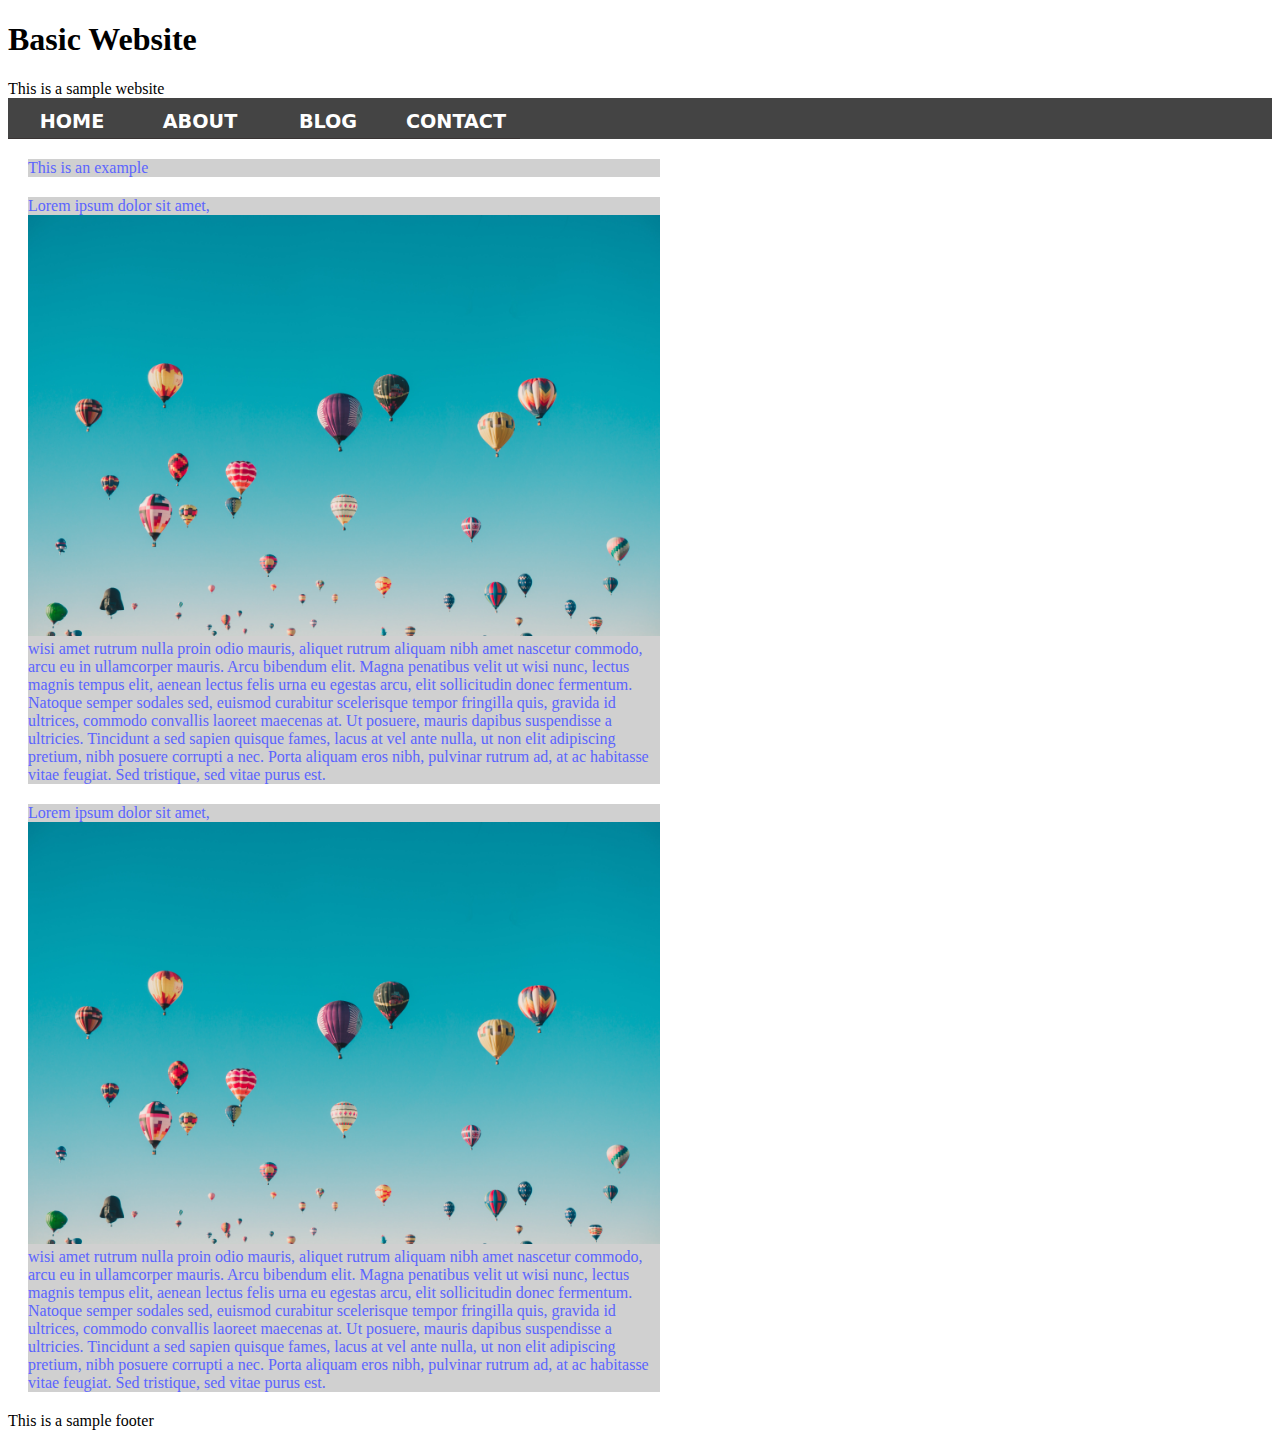
<file: index.html>
<!doctype html>
<html>
    <head>
        <!--declaring what type of conetent to expect-->
        <meta http-equiv="content-type" content="text/html"; charset="UTF-8">
         <!--viewpoint so its mobile optimized, initla scale so the content is viewable on mobile devices at same scale of desktop view-->
        <meta name="viewpoint" content="width=device-width, inital-scale=1">
        <title>HTML template</title>
        <link rel="stylesheet" href="style.css">
    </head>
    <body>
        <header>
            <!--Headings-->
            <h1>Basic Website</h1>
            This is a sample website
        </header>
        <nav>
            <ul>
                <li><a href="#">Home</a></li>
                <li><a href="#">About</a></li>
                <li><a href="#">Blog</a></li>
                <li><a href="#">Contact</a></li>
            </ul>
        </nav>
        <section>    
            <div> This is an example </div>
            
            <div class="content" > Lorem ipsum dolor sit amet, <img src="hot-air-balloons.jpg" > wisi amet rutrum nulla proin odio mauris, aliquet rutrum aliquam nibh amet nascetur commodo, arcu eu in ullamcorper mauris. Arcu bibendum elit. Magna penatibus velit ut wisi nunc, lectus magnis tempus elit, aenean lectus felis urna eu egestas arcu, elit sollicitudin donec fermentum. Natoque semper sodales sed, euismod curabitur scelerisque tempor fringilla quis, gravida id ultrices, commodo convallis laoreet maecenas at. Ut posuere, mauris dapibus suspendisse a ultricies. Tincidunt a sed sapien quisque fames, lacus at vel ante nulla, ut non elit adipiscing pretium, nibh posuere corrupti a nec. Porta aliquam eros nibh, pulvinar rutrum ad, at ac habitasse vitae feugiat. Sed tristique, sed vitae purus est. </div>
            
            <div> Lorem ipsum dolor sit amet, <img src="hot-air-balloons.jpg" > wisi amet rutrum nulla proin odio mauris, aliquet rutrum aliquam nibh amet nascetur commodo, arcu eu in ullamcorper mauris. Arcu bibendum elit. Magna penatibus velit ut wisi nunc, lectus magnis tempus elit, aenean lectus felis urna eu egestas arcu, elit sollicitudin donec fermentum. Natoque semper sodales sed, euismod curabitur scelerisque tempor fringilla quis, gravida id ultrices, commodo convallis laoreet maecenas at. Ut posuere, mauris dapibus suspendisse a ultricies. Tincidunt a sed sapien quisque fames, lacus at vel ante nulla, ut non elit adipiscing pretium, nibh posuere corrupti a nec. Porta aliquam eros nibh, pulvinar rutrum ad, at ac habitasse vitae feugiat. Sed tristique, sed vitae purus est. </div>
        </section>
        <footer>This is a sample footer</footer>
    </body>
</html>
</file>
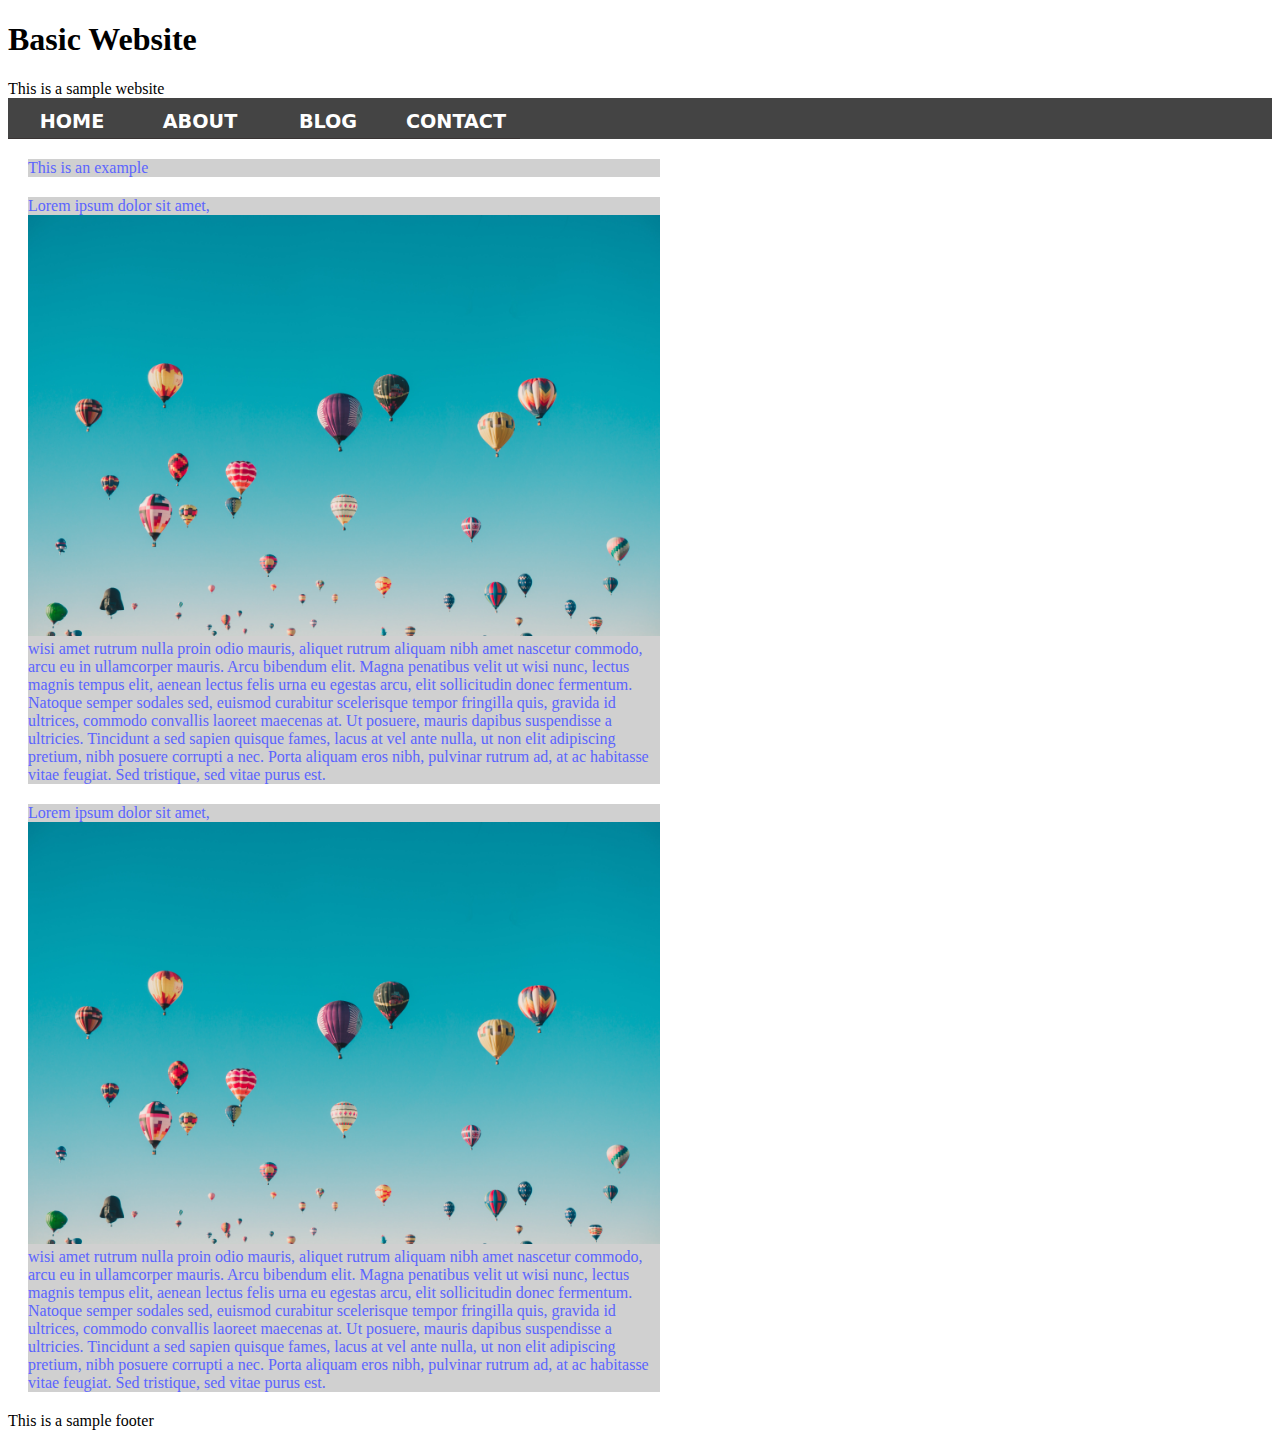
<file: web_template.html>
<!doctype html>
<html>
    <head>
        <!--declaring what type of conetent to expect-->
        <meta http-equiv="content-type" content="text/html"; charset="UTF-8">
         <!--viewpoint so its mobile optimized, initla scale so the content is viewable on mobile devices at same scale of desktop view-->
        <meta name="viewpoint" content="width=device-width, inital-scale=1">
        <title>HTML template</title>
        <link rel="stylesheet" href="style.css">
    </head>
    <body>
        <header>
            <!--Headings-->
            <h1>Basic Website</h1>
            This is a sample website
        </header>
        <nav>
            <ul>
                <li><a href="#">Home</a></li>
                <li><a href="#">About</a></li>
                <li><a href="#">Blog</a></li>
                <li><a href="#">Contact</a></li>
            </ul>
        </nav>
        <section>    
            <div> This is an example </div>
            
            <div class="content" > Lorem ipsum dolor sit amet, <img src="hot-air-balloons.jpg" > wisi amet rutrum nulla proin odio mauris, aliquet rutrum aliquam nibh amet nascetur commodo, arcu eu in ullamcorper mauris. Arcu bibendum elit. Magna penatibus velit ut wisi nunc, lectus magnis tempus elit, aenean lectus felis urna eu egestas arcu, elit sollicitudin donec fermentum. Natoque semper sodales sed, euismod curabitur scelerisque tempor fringilla quis, gravida id ultrices, commodo convallis laoreet maecenas at. Ut posuere, mauris dapibus suspendisse a ultricies. Tincidunt a sed sapien quisque fames, lacus at vel ante nulla, ut non elit adipiscing pretium, nibh posuere corrupti a nec. Porta aliquam eros nibh, pulvinar rutrum ad, at ac habitasse vitae feugiat. Sed tristique, sed vitae purus est. </div>
            
            <div> Lorem ipsum dolor sit amet, <img src="hot-air-balloons.jpg" > wisi amet rutrum nulla proin odio mauris, aliquet rutrum aliquam nibh amet nascetur commodo, arcu eu in ullamcorper mauris. Arcu bibendum elit. Magna penatibus velit ut wisi nunc, lectus magnis tempus elit, aenean lectus felis urna eu egestas arcu, elit sollicitudin donec fermentum. Natoque semper sodales sed, euismod curabitur scelerisque tempor fringilla quis, gravida id ultrices, commodo convallis laoreet maecenas at. Ut posuere, mauris dapibus suspendisse a ultricies. Tincidunt a sed sapien quisque fames, lacus at vel ante nulla, ut non elit adipiscing pretium, nibh posuere corrupti a nec. Porta aliquam eros nibh, pulvinar rutrum ad, at ac habitasse vitae feugiat. Sed tristique, sed vitae purus est. </div>
        </section>
        <footer>This is a sample footer</footer>
    </body>
</html>
</file>
<file: style.css>
@charset "utf-8";
/* CSS Document */
div{
    background: #D0D0D0;
    color: #5B64FF;
    margin: 20px; /* gives 20 pixels of margin around each section */
    width:50%;
}

img {
    width:100%; 
}

nav ul {
    list-style-type: none;
    margin: 0;
    padding: 0;
    overflow: hidden; 
    background-color: #444; 
    text-align: center;
}

nav li {
    float: left;
    font-family: Segoe, "Segoe UI", "DejaVu Sans", "Trebuchet MS", Verdana, sans-serif; 
    font-size: 1.2em;
    line-height: 40px;
    height: 40px;
    border-bottom: 1px solid #393434; 
}

nav a {
    text-decoration: none;
    color: #fff;
    display: block; 
    text-transform: uppercase; 
    padding: 4px;
    font-weight: bold;
    width: 120px;
}

nav a:hover, a:active {
    background-color: blue; 
}
</file>
